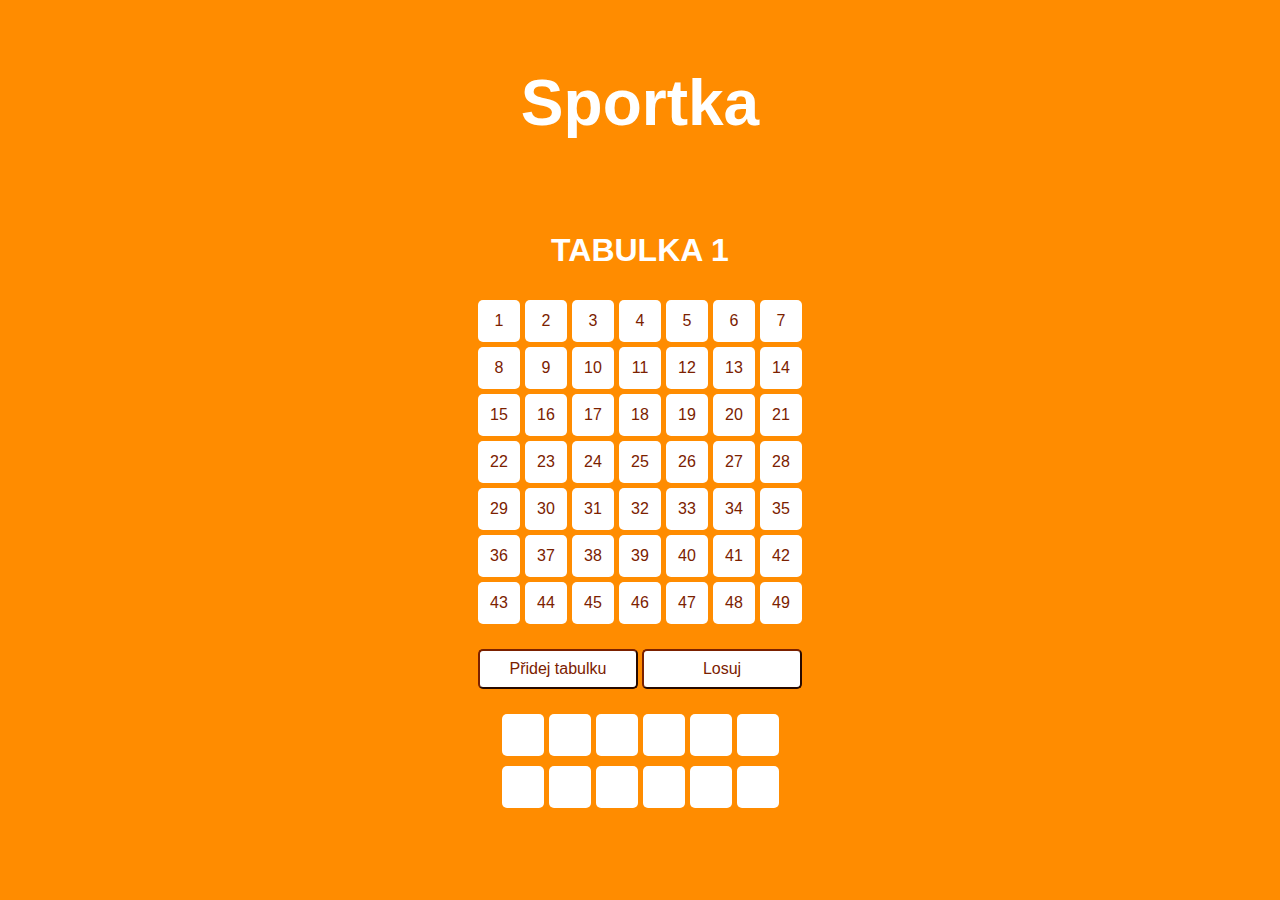
<file: index.html>
<!DOCTYPE html>
<html lang="cs">

<head>
    <meta charset="UTF-8">
    <meta http-equiv="X-UA-Compatible" content="IE=edge">
    <meta name="viewport" content="width=device-width, initial-scale=1.0">
    <title>Sportka ticket</title>
    <link rel="stylesheet" href="assets/css/style.min.css?v=1.0.0">
	<script src="assets/js/script.js?v=1.0.0" defer></script>
    <meta name="description" content="Školní projekt Sportka, kde si můžete vylosovat 6 čísel ze 49 a hádat až 5krát najednou.">
</head>

<body onload="vytvorTabulku()">
    <header>
        <h1><a href="index.html">Sportka</a></h1>
    </header>
    <main>
        <section class="tickety">
        </section>
        <section>
            <article>
                <div>
                    <button onclick="vytvorTabulku()">Přidej tabulku</button>
                    <button onclick="losuj()">Losuj</button>
                </div>
                <table id="vylosovano">
                    <tr>
                        <td></td>
                        <td></td>
                        <td></td>
                        <td></td>
                        <td></td>
                        <td></td>
                    </tr>
                </table>
                <table id="serazeno">
                    <tr>
                        <td></td>
                        <td></td>
                        <td></td>
                        <td></td>
                        <td></td>
                        <td></td>
                    </tr>
                </table>
                <p id="uhodnutaCisla"></p>
            </article>
        </section>
    </main>
</body>

</html>
</file>
<file: assets/css/style.min.css>
a{text-decoration:none;color:white}p{color:#7b2100}header{padding:1% 0px 1%;margin:10px 0px;text-align:center}header h1{text-align:center;font-size:4em;font-family:'Montserrat', sans-serif}h2{font-size:2em;color:white}h2,p{font-family:'Trebuchet MS', 'Lucida Sans Unicode', 'Lucida Grande', 'Lucida Sans', Arial, sans-serif}div{margin:20px 0px}body{background-color:darkorange}section{display:-webkit-box;display:-ms-flexbox;display:flex;-webkit-box-orient:vertical;-webkit-box-direction:normal;-ms-flex-direction:column;flex-direction:column;-webkit-box-align:center;-ms-flex-align:center;align-items:center}@media (min-width: 1200px){section{-webkit-box-orient:horizontal;-webkit-box-direction:normal;-ms-flex-direction:row;flex-direction:row;-webkit-box-pack:center;-ms-flex-pack:center;justify-content:center}}article{display:-webkit-box;display:-ms-flexbox;display:flex;-webkit-box-orient:vertical;-webkit-box-direction:normal;-ms-flex-direction:column;flex-direction:column;-webkit-box-align:center;-ms-flex-align:center;align-items:center}table{border-spacing:5px;margin:0px 20px}table td{background-color:white;width:40px;height:40px;text-align:center;border-radius:5px;cursor:pointer;color:#7b2100;font-family:'Segoe UI', Tahoma, Geneva, Verdana, sans-serif}table td:hover{background-color:yellow;-webkit-transition:0.2s;transition:0.2s}table td #vylosovano td,table td #serazeno td{border-radius:50%}button{font-size:1em;color:#7b2100;border-color:#7b2100;width:160px;height:40px;background-color:white;border-radius:5px}button:hover{border-color:unset;background-color:#c56900}.tip{background-color:yellow}.los{background-color:red;color:white;border-radius:50%}.los.tip{background-color:green}
/*# sourceMappingURL=style.min.css.map */
</file>
